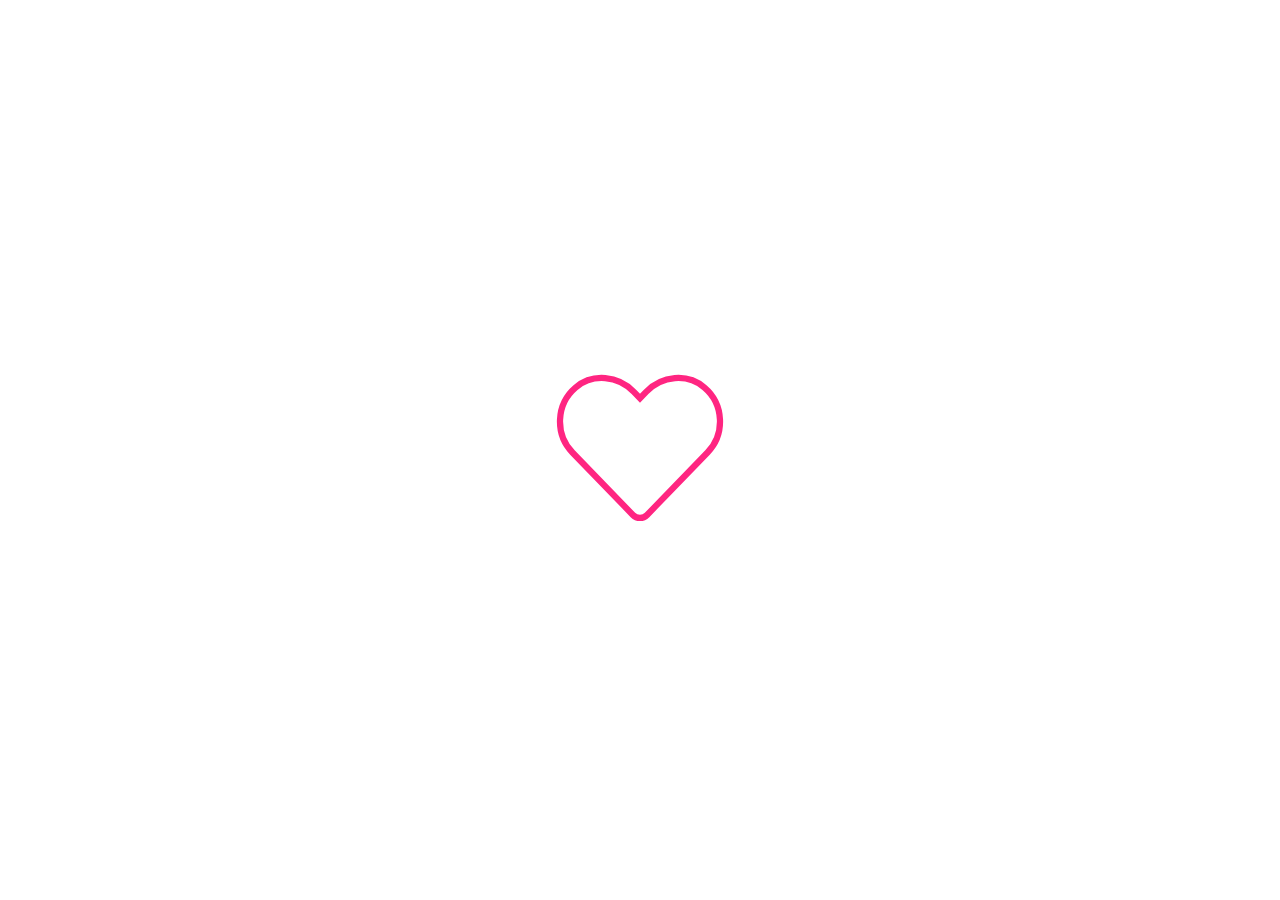
<file: index.html>
<!DOCTYPE html>
<html lang="en">
<head>
  <meta charset="UTF-8">
  <meta http-equiv="X-UA-Compatible" content="IE=edge">
  <meta name="viewport" content="width=device-width, initial-scale=1.0">
  <link rel="stylesheet" href="https://cdnjs.cloudflare.com/ajax/libs/font-awesome/5.15.3/css/all.min.css"
  integrity="sha512-iBBXm8fW90+nuLcSKlbmrPcLa0OT92xO1BIsZ+ywDWZCvqsWgccV3gFoRBv0z+8dLJgyAHIhR35VZc2oM/gI1w=="
  crossorigin="anonymous" referrerpolicy="no-referrer" />
  <link rel="shortcut icon" href="./assets/icon/heart.png" type="image/x-icon">
  <link rel="stylesheet" href="./css/style.css">
  <link rel="stylesheet" href="./css/bigheart.css">
  <link rel="stylesheet" href="./css/wave.css">
  <link rel="stylesheet" href="./css/gif.css">
  <link rel="stylesheet" href="./css/scale.css">
  <title>NNL bolao</title>
</head>
<body>
  <div class="wave w-full h-full crm-flex crm-flex-row hide">
    <div class="wave-left w-1/2 h-full">
      <div class="skeleton skeleton-left">
      </div>
    </div>
    <div class="wave-right w-1/2 h-full">
      <div class="skeleton skeleton-right">
      </div>
    </div>
  </div>
  <div class="content-container">
    <div class="title crm-flex flex-justify-center flex-align-center">
      <span class="text">
        Muốn nói với NNL một điều là ...
      </span>
    </div>
    <div class="content crm-flex flex-justify-center flex-align-center">
      <div class="gif-image gif1">
  
      </div>
    </div>
  </div>
  <div class="last-image crm-flex flex-align-center flex-justify-center hide">
    <div class="image-1"></div>
    <div class="image-2"></div>
  </div>
  <div class="heart-icon middle">
    <svg class="heart-main" viewBox="0 0 512 512" width="100" title="heart">
      <path d="M462.3 62.6C407.5 15.9 326 24.3 275.7 76.2L256 96.5l-19.7-20.3C186.1 24.3 104.5 15.9 49.7 62.6c-62.8 53.6-66.1 149.8-9.9 207.9l193.5 199.8c12.5 12.9 32.8 12.9 45.3 0l193.5-199.8c56.3-58.1 53-154.3-9.8-207.9z" />
    </svg>
    <svg class="heart-background" viewBox="0 0 512 512" width="100" title="heart">
      <path d="M462.3 62.6C407.5 15.9 326 24.3 275.7 76.2L256 96.5l-19.7-20.3C186.1 24.3 104.5 15.9 49.7 62.6c-62.8 53.6-66.1 149.8-9.9 207.9l193.5 199.8c12.5 12.9 32.8 12.9 45.3 0l193.5-199.8c56.3-58.1 53-154.3-9.8-207.9z" />
    </svg>
  </div>
  <div class="small-heart-container">
    <i class="fas fa-heart"></i>
    <i class="fas fa-heart"></i>
    <i class="fas fa-heart"></i>
    <i class="fas fa-heart"></i>
    <i class="fas fa-heart"></i>
    <i class="fas fa-heart"></i>
    <i class="fas fa-heart"></i>
    <i class="fas fa-heart"></i>
    <i class="fas fa-heart"></i>
    <i class="fas fa-heart"></i>
    <i class="fas fa-heart"></i>
  </div>
</body>
<script src="./lib/jquery.js"></script>
<script src="./js/index.js"></script>
</html>
</file>
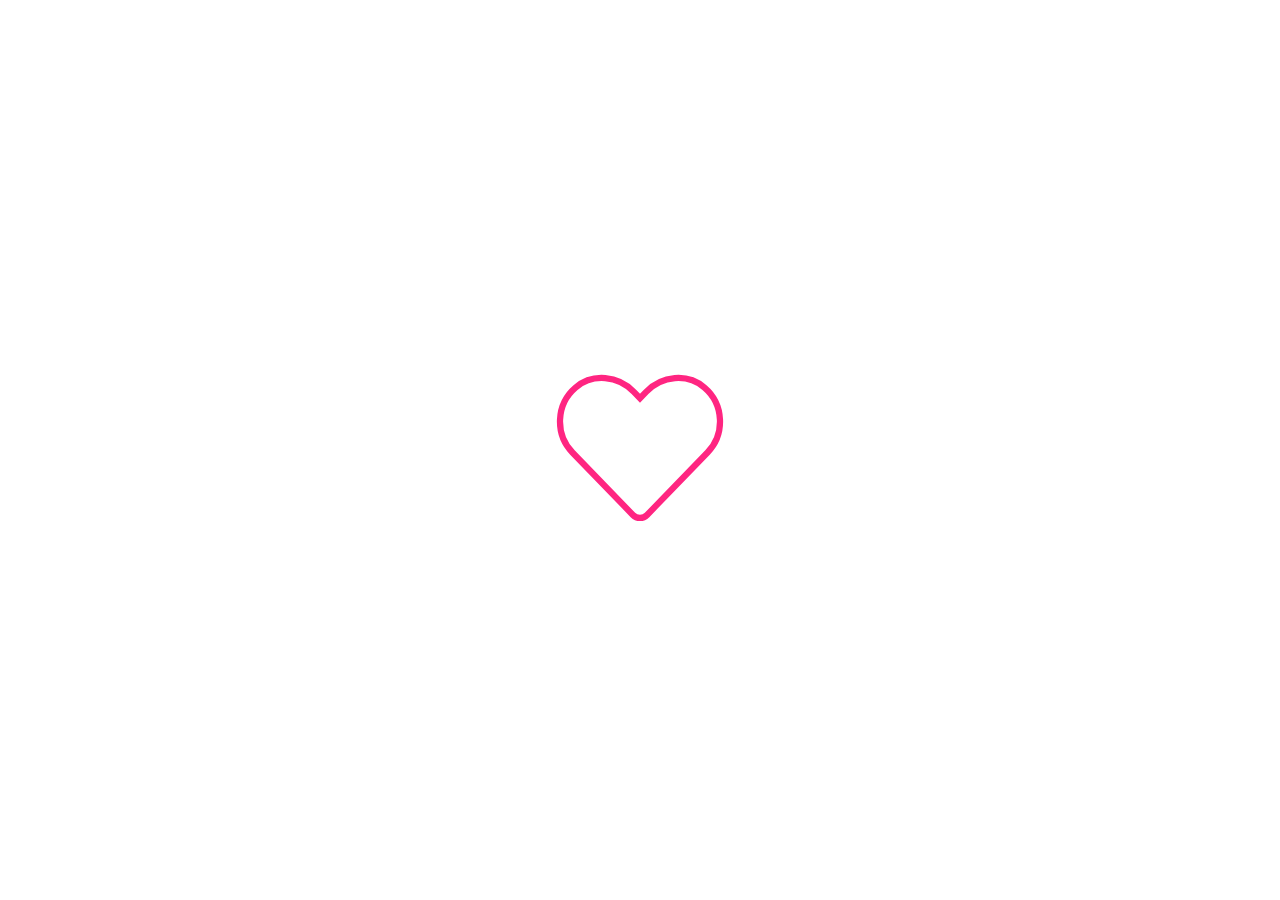
<file: html/index.html>
<!DOCTYPE html>
<html lang="en">
<head>
  <meta charset="UTF-8">
  <meta http-equiv="X-UA-Compatible" content="IE=edge">
  <meta name="viewport" content="width=device-width, initial-scale=1.0">
  <link rel="stylesheet" href="https://cdnjs.cloudflare.com/ajax/libs/font-awesome/5.15.3/css/all.min.css"
  integrity="sha512-iBBXm8fW90+nuLcSKlbmrPcLa0OT92xO1BIsZ+ywDWZCvqsWgccV3gFoRBv0z+8dLJgyAHIhR35VZc2oM/gI1w=="
  crossorigin="anonymous" referrerpolicy="no-referrer" />
  <link rel="shortcut icon" href="../assets/icon/heart.png" type="image/x-icon">
  <link rel="stylesheet" href="../css/style.css">
  <link rel="stylesheet" href="../css/bigheart.css">
  <link rel="stylesheet" href="../css/wave.css">
  <link rel="stylesheet" href="../css/gif.css">
  <link rel="stylesheet" href="../css/scale.css">
  <title>NNL bolao</title>
</head>
<body>
  <div class="wave w-full h-full crm-flex crm-flex-row hide">
    <div class="wave-left w-1/2 h-full">
      <div class="skeleton skeleton-left">
      </div>
    </div>
    <div class="wave-right w-1/2 h-full">
      <div class="skeleton skeleton-right">
      </div>
    </div>
  </div>
  <div class="content-container">
    <div class="title crm-flex flex-justify-center flex-align-center">
      <span class="text">
        Muốn nói với NNL một điều là ...
      </span>
    </div>
    <div class="content crm-flex flex-justify-center flex-align-center">
      <div class="gif-image gif1">
  
      </div>
    </div>
  </div>
  <div class="last-image crm-flex flex-align-center flex-justify-center hide">
    <div class="image-1"></div>
    <div class="image-2"></div>
  </div>
  <div class="heart-icon middle">
    <svg class="heart-main" viewBox="0 0 512 512" width="100" title="heart">
      <path d="M462.3 62.6C407.5 15.9 326 24.3 275.7 76.2L256 96.5l-19.7-20.3C186.1 24.3 104.5 15.9 49.7 62.6c-62.8 53.6-66.1 149.8-9.9 207.9l193.5 199.8c12.5 12.9 32.8 12.9 45.3 0l193.5-199.8c56.3-58.1 53-154.3-9.8-207.9z" />
    </svg>
    <svg class="heart-background" viewBox="0 0 512 512" width="100" title="heart">
      <path d="M462.3 62.6C407.5 15.9 326 24.3 275.7 76.2L256 96.5l-19.7-20.3C186.1 24.3 104.5 15.9 49.7 62.6c-62.8 53.6-66.1 149.8-9.9 207.9l193.5 199.8c12.5 12.9 32.8 12.9 45.3 0l193.5-199.8c56.3-58.1 53-154.3-9.8-207.9z" />
    </svg>
  </div>
  <div class="small-heart-container">
    <i class="fas fa-heart"></i>
    <i class="fas fa-heart"></i>
    <i class="fas fa-heart"></i>
    <i class="fas fa-heart"></i>
    <i class="fas fa-heart"></i>
    <i class="fas fa-heart"></i>
    <i class="fas fa-heart"></i>
    <i class="fas fa-heart"></i>
    <i class="fas fa-heart"></i>
    <i class="fas fa-heart"></i>
    <i class="fas fa-heart"></i>
  </div>
</body>
<script src="../lib/jquery.js"></script>
<script src="../js/index.js"></script>
</html>
</file>
<file: css/style.css>
:root {
  --bg-red: #FF0000;
  --bg-blue: #0000ff;
  --bg-yellow: #ffff00;
  --bg-pink-light: #ff7eb4;
  --bg-pink: #ff2581;
}

body {
  overflow: hidden;
  background-repeat: no-repeat;
  background-size: cover;
  margin: 0;
}

.bg-img {
  background-image: url(../assets/image/anime5.jpg);
}

.small-heart-container {
  display: none;
}

.crm-flex {
  display: flex;
}

.crm-flex-row {
  flex-direction: row;
}

.crm-flex-column {
  flex-direction: column;
}

.flex-justify-center {
  justify-content: center;
}

.flex-align-center {
  align-items: center;
}

.w-1\/2 {
  width: 50%;
}

.h-full {
  height: 100vh;
}

.w-full {
  width: 100%;
}

.middle {
  position: absolute;
  top: 50%;
  left: 50%;
  transform: translate(-50%, -50%);
}

.fa-heart {
  font-size: 28px;
  color: var(--bg-red);
  position: absolute;
  bottom: -100px;
  animation: heart 2s linear infinite;
}

.hide {
  display: none;
}

@keyframes heart {
  0% {
    opacity: 0;
    color: var(--bg-blue);
  }
  50% {
    opacity: 1;
    color: var(--bg-red);
  }
  100% {
    bottom: 50%;
    opacity: 0;
    color: var(--bg-yellow);
  }
}

.fa-heart:nth-child(2n) {
  left: 10%;
  animation-delay: 0.5s;
}

.fa-heart:nth-child(3n) {
  left: 20%;
  animation-delay: 1s;
}

.fa-heart:nth-child(4n) {
  left: 30%;
  animation-delay: 1.3s;
}

.fa-heart:nth-child(5n) {
  left: 40%;
  animation-delay: 0.7s;
}

.fa-heart:nth-child(6n) {
  left: 50%;
  animation-delay: 1.2s;
}

.fa-heart:nth-child(7n) {
  left: 60%;
  animation-delay: 1.5s;
}

.fa-heart:nth-child(8n) {
  left: 70%;
  animation-delay: 0.8s;
}

.fa-heart:nth-child(9n) {
  left: 80%;
  animation-delay: 1s;
}

.fa-heart:nth-child(10n) {
  left: 90%;
  animation-delay: 0.7s;
}

.fa-heart:nth-child(11n) {
  left: 98%;
  animation-delay: 1s;
}
</file>
<file: css/bigheart.css>
*,
*::after,
*::before {
  box-sizing: border-box;
}

.heart-icon {
  fill: transparent;
  stroke: var(--bg-pink);
  stroke-width: 20;
  cursor: pointer;
}

.heart-icon svg {
  overflow: visible;
  width: 10rem;
}

.heart-icon path {
  stroke-dashoffset: 0;
  stroke-dasharray: 1550;
  transform-origin: center;
}

.heart-icon .heart-background {
  position: absolute;
  left: 0;
  right: 0;
  z-index: -1;
  stroke: none;
}

.heart-icon .heart-main path {
  animation: stroke-animation 2s ease-in-out infinite;
}

.heart-icon .heart-main ~ .heart-background path {
  animation: fade-animation 2s ease-in-out infinite;
}

@keyframes stroke-animation {
  0% {
    stroke-dashoffset: 0;
  }
  30% {
    stroke-dashoffset: 1550;
  }
  60% {
    stroke-dashoffset: 3100;
    fill: transparent;
    transform: scale(1);
  }
  80% {
    fill: var(--bg-pink);
    transform: scale(1.1);
  }
  90% {
    transform: scale(1);
  }
  100% {
    stroke-dashoffset: 3100;
    fill: var(--bg-pink);
  }
}

@keyframes fade-animation {
  70% {
    fill: transparent;
    transform: scale(1);
  }
  80% {
    fill: var(--bg-pink-light);
    transform: scale(1.1);
    opacity: 1;
  }
  90% {
    opacity: 1;
  }
  100% {
    transform: scale(2.5);
    opacity: 0;
  }
}
</file>
<file: css/wave.css>
.skeleton {
  position: relative;
  min-height: 20px;
  background: none;
  overflow: hidden;
  width: 100%;
  height: 100%;
  opacity: 1;
}

.skeleton::after {
  content: "";
  position: absolute;
  top: 0;
  left: 0;
  right: 0;
  bottom: 0;
  background: linear-gradient(
    90deg, 
    transparent, 
    var(--bg-pink),
    transparent);
}

.skeleton-right {
  animation: wave-right 1s linear forwards;
}

.skeleton-left {
  animation: wave-left 1s linear forwards;
}

@keyframes wave-right {
  0% {
    opacity: 0;
    transform: translateX(-50%);
  }
  65% {
    opacity: 1;
    transform: translateX(50%);
  }
  100% {
    opacity: 0;
    transform: translateX(50%);
  }
}

@keyframes wave-left {
  0% {
    opacity: 0;
    transform: translateX(50%);
  }
  65% {
    opacity: 1;
    transform: translateX(-50%);
  }
  100% {
    opacity: 0;
    transform: translateX(-50%);
  }
}
</file>
<file: css/gif.css>
.content-container {
  position: absolute;
  top: 20%;
  left: 30%;
  width: 600px;
  height: 400px;
  border: 1px solid #bbbbbb;
  background-color: rgba(0, 0, 0, 0.6);
  border-radius: 8px;
  box-shadow: 0 0 5px #e5e5e5;
  animation: scale 1s ease forwards;
  display: none;
}

.content-container .title {
  height: 100px;
  width: 100%;
}

.content-container .title .text {
  font-family: 'Courier New', Courier, monospace;
  font-size: 24px;
  color: #fff;
}

.content-container .content {
  width: 100%;
  height: 300px;
}

.content-container .gif-image {
  width: 300px;
  height: 250px;
  background-repeat: no-repeat;
  background-size: contain;
}

.gif1 {
  background-image: url(../assets/gif/gif.gif);
}

.gif2 {
  background-image: url(../assets/gif/gif2.gif);
}
</file>
<file: css/scale.css>
.last-image {
  position: absolute;
  top: 20%;
  left: 40%;
  width: 300px;
  height: 400px;
  animation: scale 1s ease forwards;
}

.image-1 {
  width: 300px;
  height: 400px;
  background-image: url(../assets/image/anhlinh.jpg);
  background-repeat: no-repeat;
  background-size: cover;
}

@keyframes scale {
  0% {
    transform: scale(0);
  } 
  40% {
    transform: scale(1.1);
  } 
  100% {
    transform: scale(1);
  } 
}
</file>
